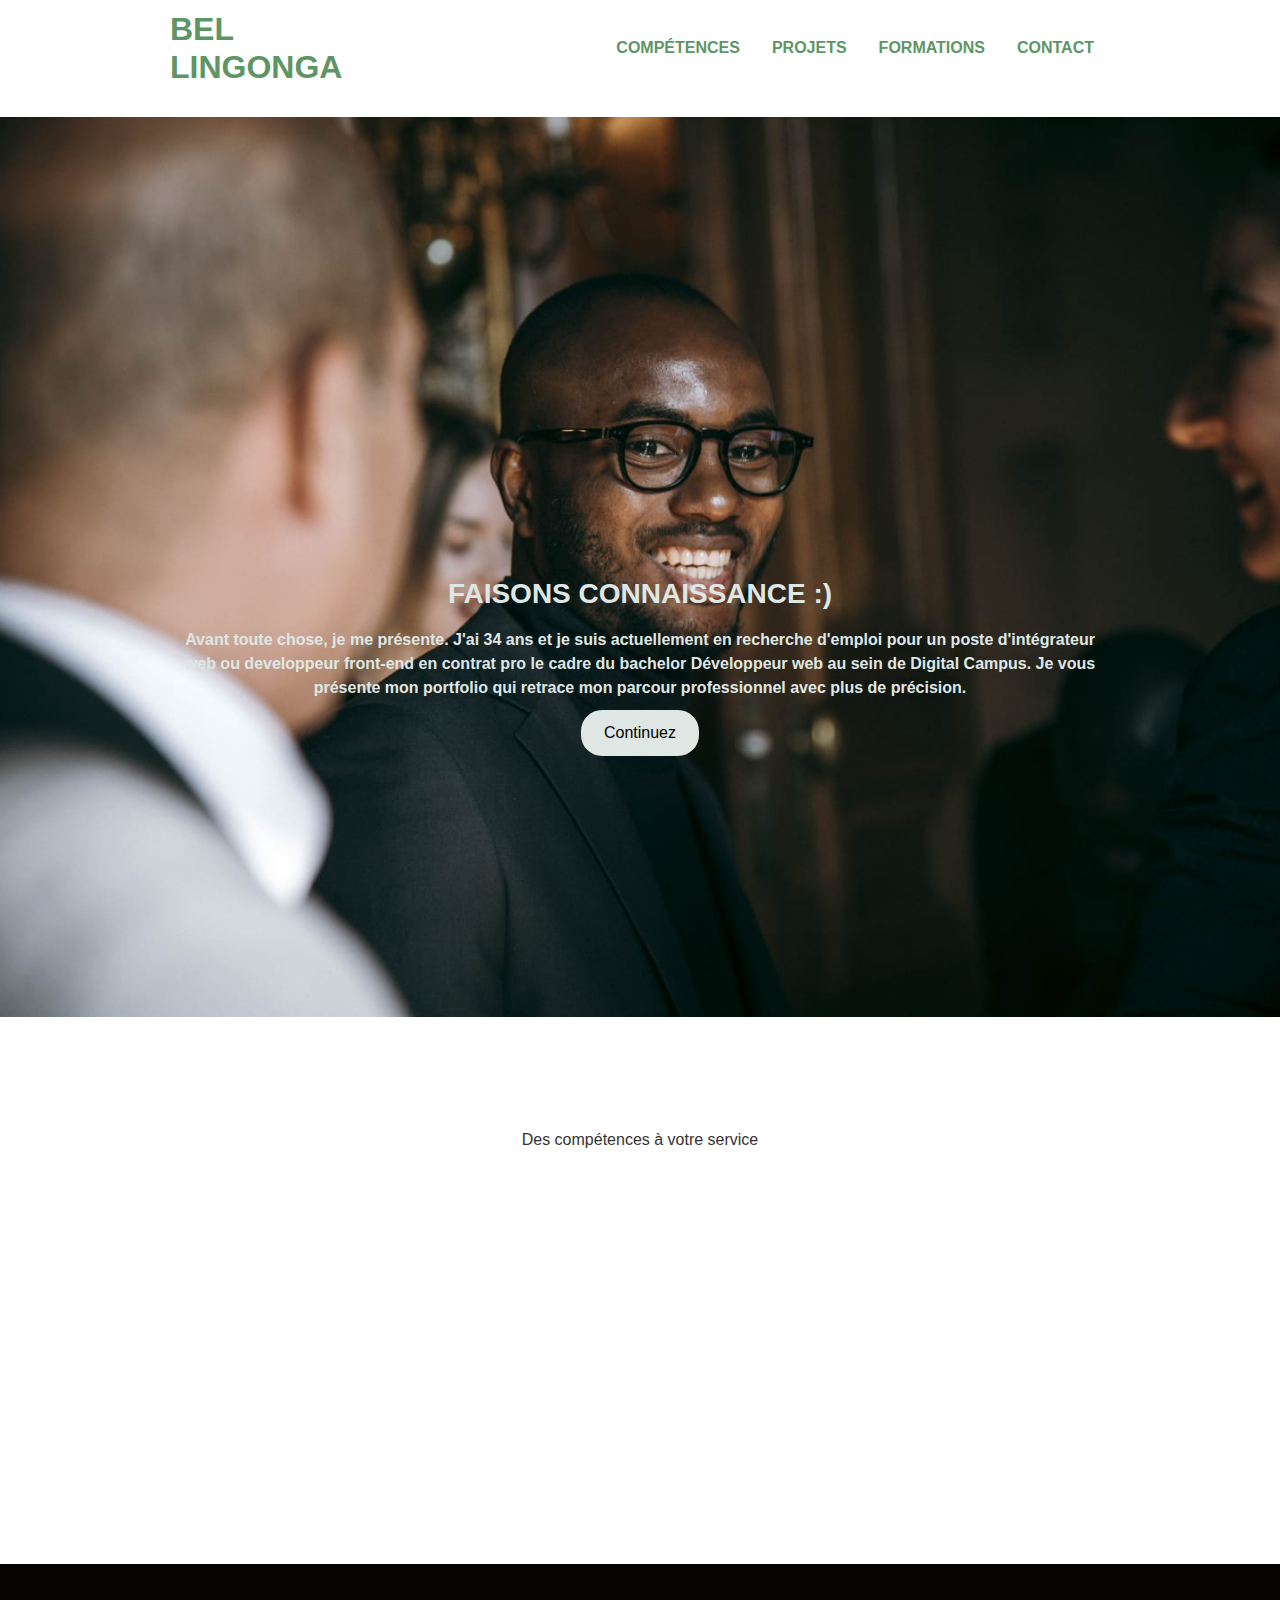
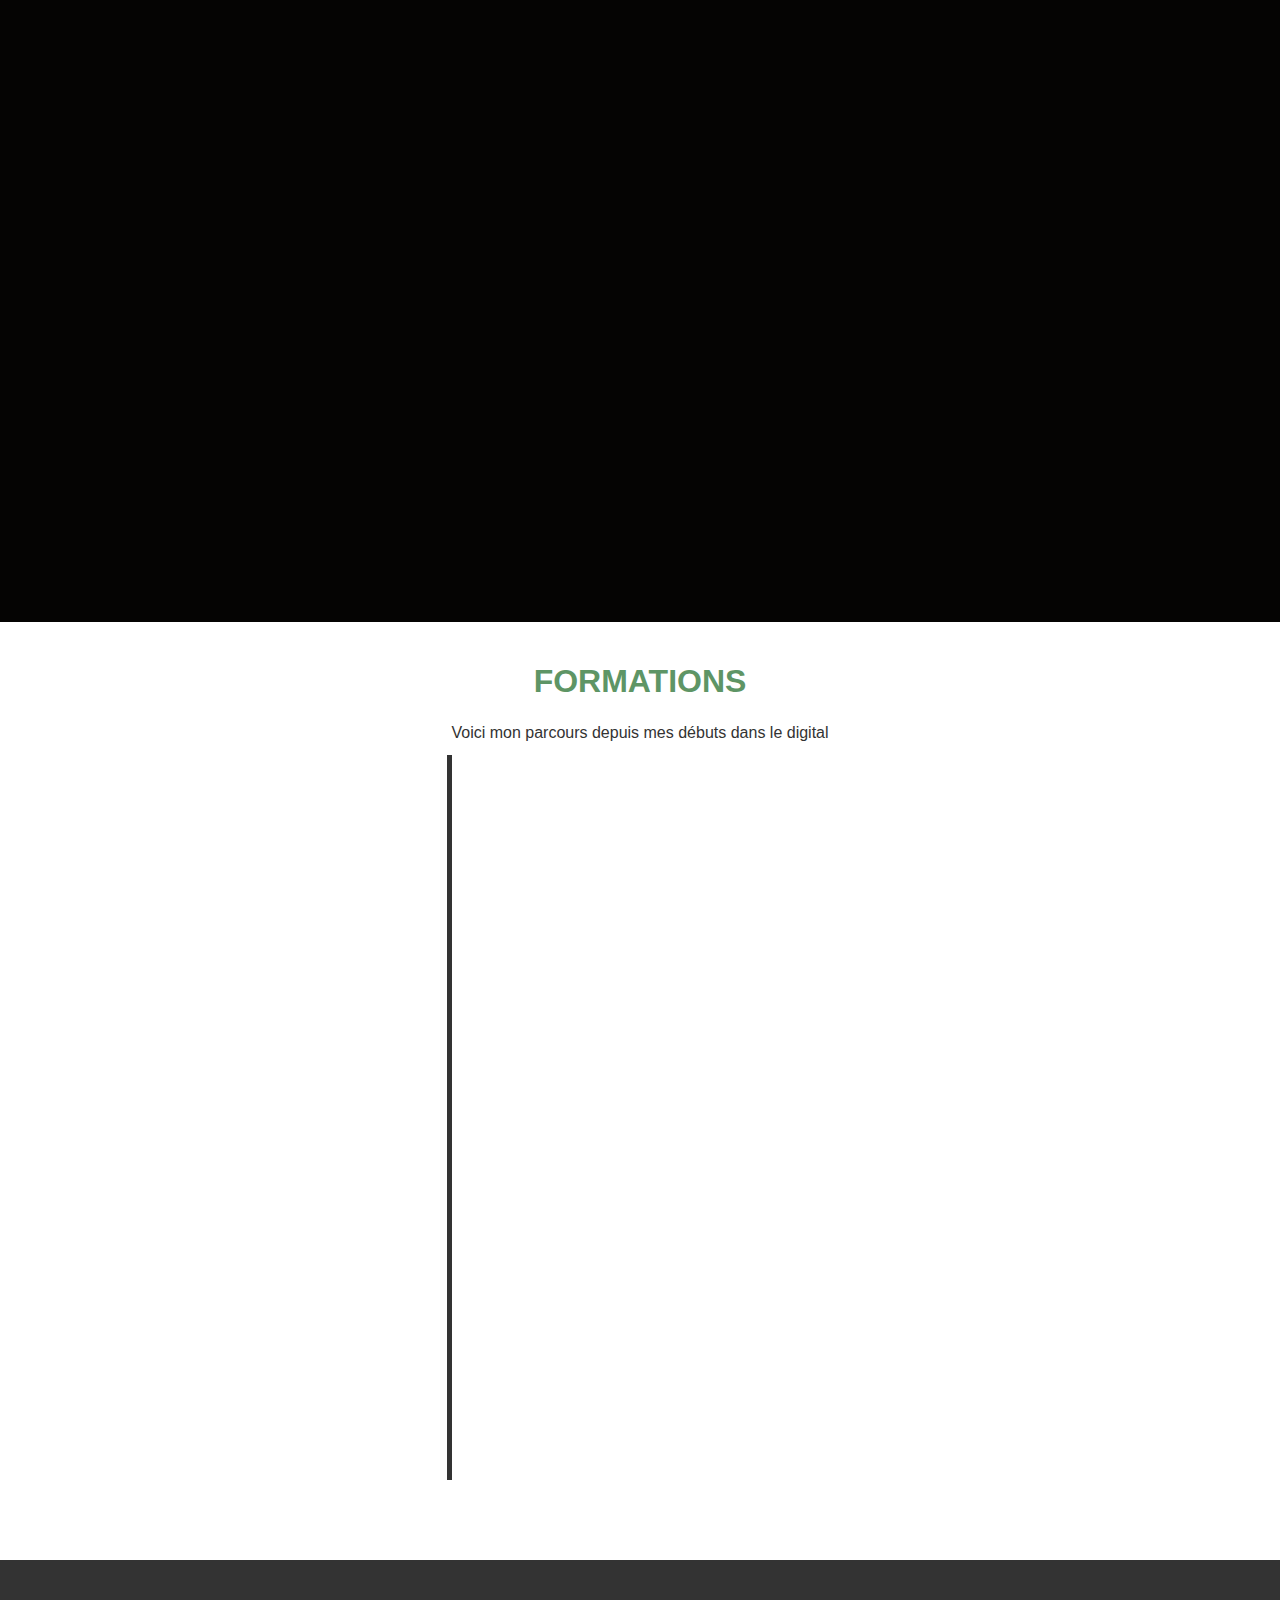
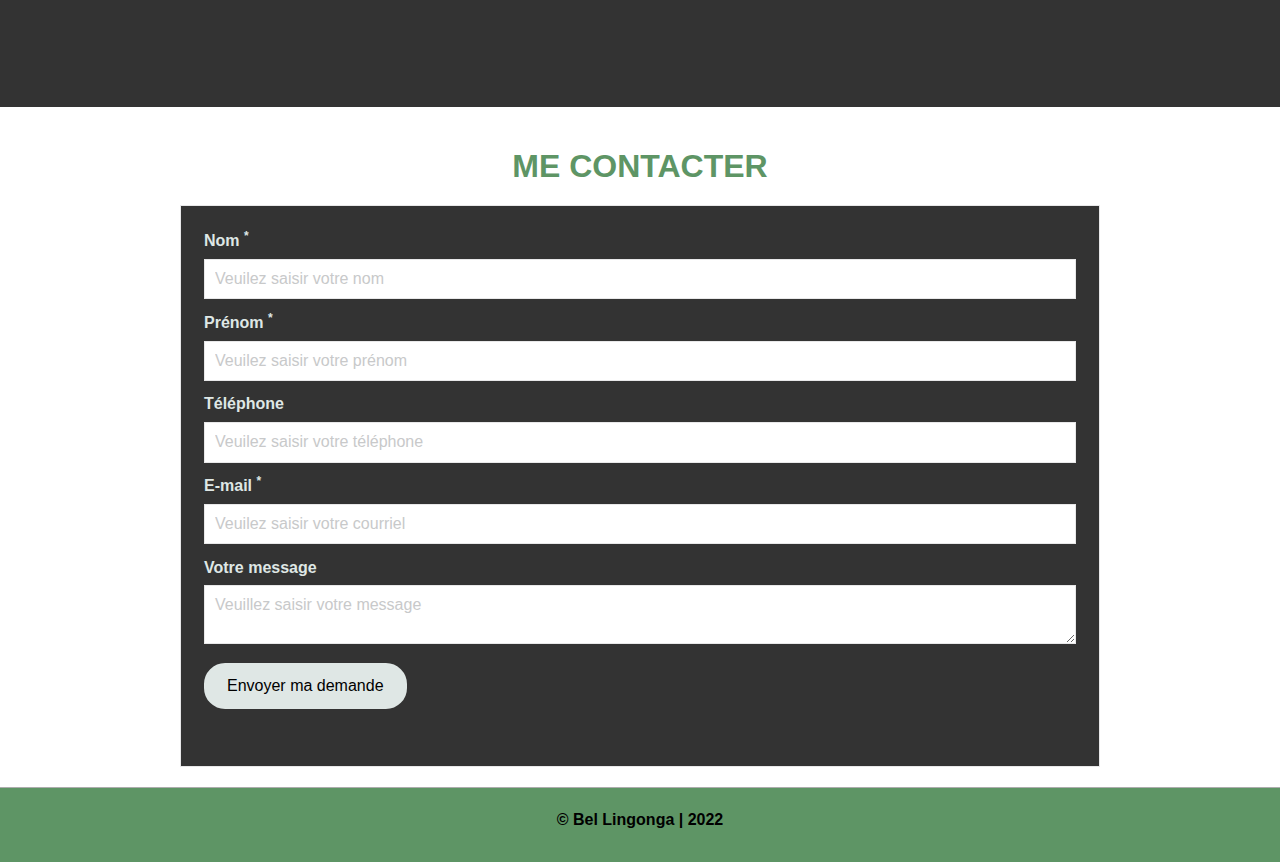
<file: bellingson/index.html>
<!DOCTYPE html>
<html lang="fr">

<head>
	<meta charset="utf-8">
	<meta name="viewport" content="width=device-width, initial-scale=1.0">

	<title>Bel Lingonga</title>
	<meta name="description" content="La description de Street art passion">

	<link rel="shortcut icon" href="favicon.jpg">

	<link rel="stylesheet" href="https://pro.fontawesome.com/releases/v5.10.0/css/all.css"
		integrity="sha384-AYmEC3Yw5cVb3ZcuHtOA93w35dYTsvhLPVnYs9eStHfGJvOvKxVfELGroGkvsg+p" crossorigin="anonymous" />

	<link rel="stylesheet" href="css/normalize.css">
	<link rel="stylesheet" href="css/style.css">
	<!--AOS-->
	<link href="https://unpkg.com/aos@2.3.1/dist/aos.css" rel="stylesheet">

</head>

<body>
	<div class="header-top">
		<div class="wrap">
			<div class="grid">
				<header class="logo col-d-3">
					<a href="index.html" title="Retour à l'accueil">
						<h1>bel lingonga</h1>
					</a>
				</header>
				<nav class="menu col-d-9">
					<a href="#competences" title="aller à compétnces">Compétences </a>
					<a href="#portofolio" title="aller à portofolio">Projets </a>
					<a href="#formation" title="aller à formation">Formations </a>
					<a href="#contact" title="aller à contact">Contact </a>
				</nav>
			</div>
		</div>
	</div>

	<div class="bg-good profil mts">
		<div class="wrap">
			<div class="grid">
				<div class="col-d-12 txt-center">
					<h2 class="ling titre titre-secondary">Faisons connaissance :)</h2>
					<p class="ling">Avant toute chose, je me présente. J'ai 34 ans et je suis actuellement en recherche
						d'emploi pour un
						poste
						d'intégrateur web ou developpeur front-end en contrat pro le cadre du bachelor Développeur web
						au
						sein de Digital Campus.
						Je vous présente mon portfolio qui retrace mon parcour professionnel avec plus de précision.</p>
					<a class="btn1" href="#competences">Continuez</a>
				</div>
			</div>

		</div>
	</div>

	<div class="wrap mtm">
		<div class="grid">
			<div id="competences" class="col-d-12 txt-center mts">
				<h2 class="lings titre" data-aos="fade-zoom-up">Compétences</h2>
				<p class="mbs">Des compétences à votre service</p>
			</div>

			<div class="col-d-6 col-t-6" data-aos="fade-right">
				<h4 class="lings ">Domaines de compétences</h4>
				<ul>
					<li><i class="fas fa-browser"></i> Réalisation d'un site web statique</li>
					<li><i class="fad fa-mobile"></i> Responsive webdesign</li>
					<li><i class="fas fa-code"></i> Intégration web</li>
					<li><i class="fas fa-code"></i> Mises à jour du contenu des sites web</li>
					<li> <i class="fas fa-folder-tree"></i> Conception d’arborescence</li>
					<li><i class="fas fa-draw-circle"></i> Zooning des sites web</li>
					<li><i class="fas fa-hashtag"></i> Community Management</li>
					<li><i class="fas fa-construction"></i> Gestion de projet</li>
				</ul>

			</div>

			<div class="col-d-6 col-t-6" data-aos="fade-left">
				<h4 class="lings">Technologies</h4>
				<ul>
					<li><i class="fab fa-html5"></i> Html</li>
					<li><i class="fab fa-css3"></i> Css</li>
					<li><i class="fab fa-js"></i> Jquery Mobile</li>
					<li><i class="fab fa-js"></i> Notions Javascript</li>
				</ul>

			</div>

			<div class="col-d-6 col-t-6" data-aos="fade-right">
				<h4 class="lings">Maquettes</h4>
				<ul>
					<li><i class="fas fa-tools"></i> Axure</li>
					<li><i class="fab fa-figma"></i> Figma</li>
				</ul>

			</div>
			<div class="col-d-6 col-t-6" data-aos="fade-left">
				<h4 class="lings">Autres compétences</h4>
				<ul>
					<li><i class="fas fa-tools"></i> Test et paramétrage des
						équipements télécoms</li>
					<li><i class="fas fa-tools"></i> Support technique premier niveau</li>
				</ul>

			</div>

		</div>
	</div>

	<div class="bg-good mtm">
		<div class="wrap mts">
			<div class="grid">
				<div id="portofolio" class="col-d-12 txt-center mts" data-aos="fade-up">
					<h2 class="lings titre" data-aos="zoom-in-up">Mes Projets</h2>
				</div>

				<div class="col-d-6 col-t-6 col-m-6" data-aos="fade-right">
					<a class="img-effect" href="https://oonthefield.net/" target="_blank">
						<img src="img/site1.jpg" alt="site1" width="460" height="437">
					</a>
					<p class="h4-like txt-center ling mts">Oonthefield</p>
					<p class="txt-center ling">Site vitrine (html,css,jquery)</p>
				</div>

				<div class="col-d-6 col-t-6 col-m-6" data-aos="fade-left">
					<a class="img-effect" href="refonte.html" target="_blank">
						<img src="img/site2.jpg" alt="site2" width="460" height="437">
					</a>
					<p class="h4-like txt-center ling mts">ManaZoneYami</p>
					<p class="txt-center ling">Site vitrine (html,css,jquery)</p>
				</div>

			</div>
		</div>
	</div>
	



	


	<div class="time offset-d-8 col-d-4 offset-t-6 col-t-6 txt-center">
		<div>
			<h2 id="formation" class="h1-like lings titre txt-center">Formations</h2>
			<p class=" txt-center ">Voici mon parcours depuis mes débuts dans le digital</p>
		</div>
		<div class="outer">
		
		  <div class="contenu" data-aos="fade-left" data-aos-offset="300" data-aos-easing="ease-in-sine">
			<div class="information">
			  <h3 class="tittre">Bachelor Developpeur web</h3>
			  <p><i class="far fa-university"></i> Digital Campus Paris, Paris 11 eme</p>
			  <p>2022-2024</p>
			</div>
		  </div>

		  <div class="contenu" data-aos="fade-left" data-aos-offset="300" data-aos-easing="ease-in-sine">
			<div class="information">
			  <h3 class="tittre">Titre Certifié Chef de projet digital</h3>
			  <p><i class="far fa-university"></i> Digital Campus Paris, Paris 11 eme </p>
			  <p>2021-2022</p>
			</div>
		  </div>

		  <div class="contenu" data-aos="fade-left" data-aos-offset="300" data-aos-easing="ease-in-sine">
			<div class="information">
			  <h3 class="tittre">BTS Management des unités commerciales</h3>
			  <p><i class="fal fa-graduation-cap"></i> CFA Codis Groupe IGS, Paris 10 eme </p>
			  <p>2009-2011</p>
			</div>
		  </div>

		  <div class="contenu" data-aos="flip-right" data-aos-easing="ease-out-cubic" data-aos-duration="2000">
			<div class="information">
			  <h3 class="tittre">Bac STG</h3>
			  <p><i class="fal fa-graduation-cap"></i> Marcelin Berthelot, 93500 Pantin </p>
			  <p>2007</p>
			</div>
		  </div>
		  
		  </div>
		</div>
	  



	<div class="bg-dark mtm">
		<div class="wrap">
			<div class="col-d-12" data-aos="fade-zoom-in" data-aos-easing="ease-in-back" data-aos-delay="300"
				data-aos-offset="0">
				<p class="txt-center jo moi h2-like">Consulter mon CV en ligne </p>
				<p class="txt-center"><a class="btn1" href="webmaster.pdf" target="_blank">Cliquer ici</a></p>
			</div>
		</div>
	</div>

	<div>

		<div class="wrap mts">
			<div class="wrap">
				<div class="col-d-12">
					<h2 class="lings titre txt-center h1-like mtm">Me contacter</h2>
                <form method="GET" action="traitement.php">
                    <fieldset>
                        <div>
                            <label class="joel" for="nom">Nom <sup>*</sup></label>
                            <input id="nom" type="text" name="last-name" placeholder="Veuilez saisir votre nom" required>
                        </div>

                        <div>
                            <label class="joel" for="prenom">Prénom <sup>*</sup></label>
                            <input id="prenom" type="text" name="first-name" placeholder="Veuilez saisir votre prénom" required>
                        </div>

                        <div>
                            <label class="joel" for="phone">Téléphone</label>
                            <input id="phone" type="tel" name="phone" placeholder="Veuilez saisir votre téléphone">
                        </div>

                        <div>
                            <label class="joel" for="mail">E-mail <sup>*</sup></label>
                            <input id="mail" type="email" name="e-mail" placeholder="Veuilez saisir votre courriel" required>
                        </div>
                        
                        <div>
                            <label class="joel" for="message">Votre message</label>
                            <textarea id="message" name="message" placeholder="Veuillez saisir votre message"></textarea>
                        </div>

                        <div>
                            <input class="btn1" type="submit" value="Envoyer ma demande">
                        </div>
						
						<p><small>Les champs indéqués par un * sont obligatoires.</small></p>
                    </fieldset>
				</form>
				</div>
			</div>
		</div>
	</div>



	<footer class="footer mts">
		<div class="wrap">
			<p class="txt-center bell ">&copy; Bel Lingonga | 2022</p>
		</div>
	</footer>

	<!-- retour haut de page -->
	<i class="totop fas fa-chevron-square-up fa-2x"></i>
	<!-- burger menu -->
	<i class="btn-menu fal fa-bars fa-2x"></i>

	<script src="https://ajax.googleapis.com/ajax/libs/jquery/3.6.0/jquery.min.js"></script>
	<script src="js/app.js"></script>
	<!-- AOS -->
	<script src="https://unpkg.com/aos@2.3.1/dist/aos.js"></script>

	<script>
		$(document).ready(function () {


			AOS.init();

		});

	</script>
</body>

</html>
</file>
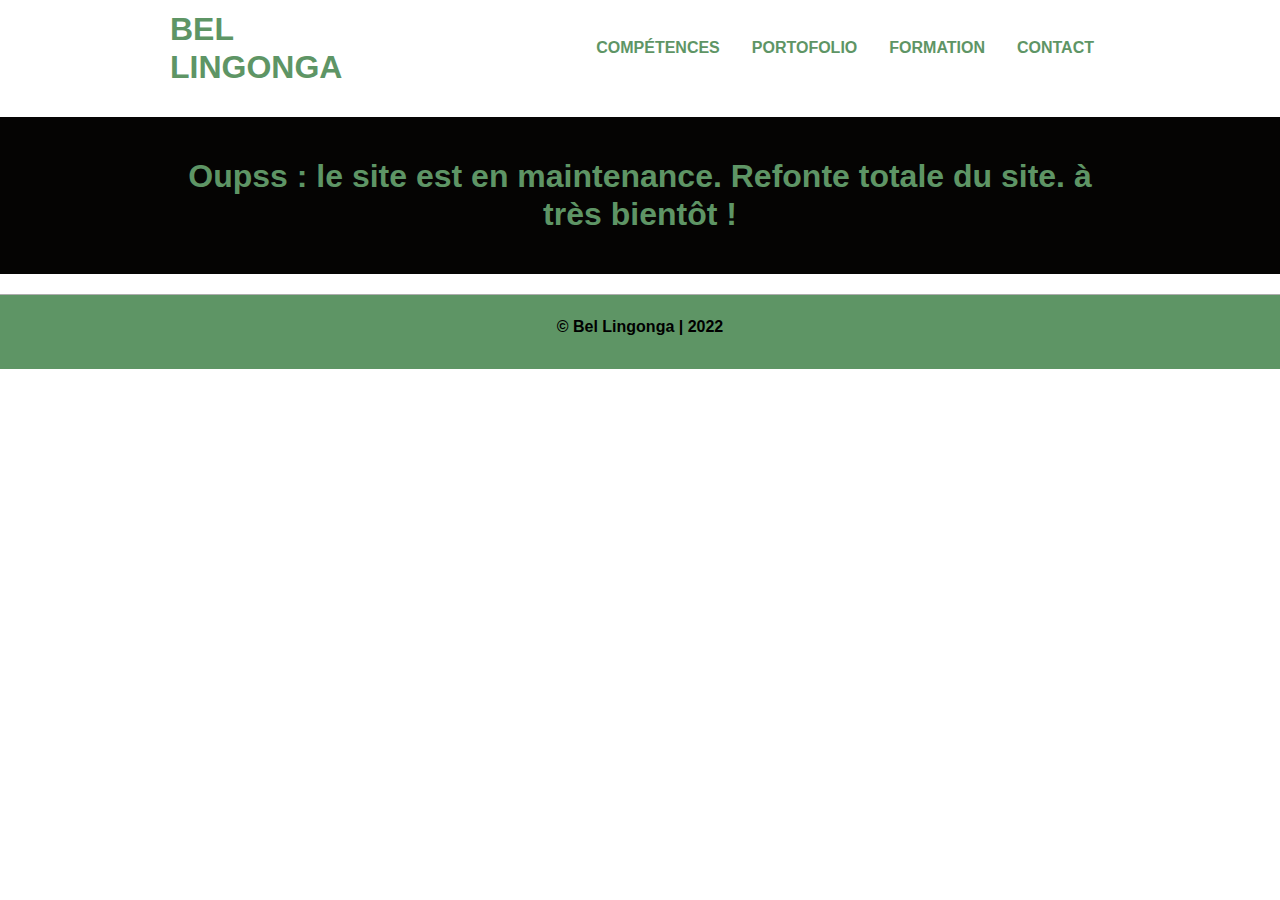
<file: bellingson/refonte.html>
<!DOCTYPE html>
<html lang="fr">

<head>
	<meta charset="utf-8">
	<meta name="viewport" content="width=device-width, initial-scale=1.0">

	<title>Bel LINGONGA</title>
	<meta name="description" content="La description de Street art passion">

	<link rel="shortcut icon" href="favicon.ico">

	<link rel="stylesheet" href="https://pro.fontawesome.com/releases/v5.10.0/css/all.css"
		integrity="sha384-AYmEC3Yw5cVb3ZcuHtOA93w35dYTsvhLPVnYs9eStHfGJvOvKxVfELGroGkvsg+p" crossorigin="anonymous" />

	<link rel="stylesheet" href="css/normalize.css">
	<link rel="stylesheet" href="css/style.css">

	<!-- Animate.css etape 1 voir site https://animate.style-->
	<link rel="stylesheet" href="https://cdnjs.cloudflare.com/ajax/libs/animate.css/4.1.1/animate.min.css" />
	

</head>

<body>
	<div class="header-top">
		<div class="wrap">
			<div class="grid">
				<header class="logo col-d-3">
					<a href="index.html" title="Retour à l'accueil">
						<h1>bel lingonga</h1>
					</a>
				</header>
				<nav class="menu col-d-9">
					<a href="#competences" title="aller à compétnces">Compétences </a>
					<a href="#portofolio" title="aller à portofolio">Portofolio </a>
					<a href="#formation" title="aller à formation">Formation </a>
					<a href="#contact" title="aller à contact">Contact </a>
				</nav>
			</div>
		</div>
	</div>

	<div class="mts bg-good">
		<div class="wrap">
			<div class="grid">
				<div id="competences" class="col-d-12 txt-center mts ">
					<h1 class="lings animate__animated animate__heartBeat">Oupss : le site est en maintenance. Refonte totale du site.
						à très bientôt !</h1>
					
				</div>
			</div>
	
		</div>
	</div>

	
	<footer class="footer mts">
		<div class="wrap">
			<p class="txt-center bell ">&copy; Bel Lingonga | 2022</p>
		</div>
	</footer>

	<!-- retour haut de page -->
	<i class="totop fas fa-chevron-square-up fa-2x"></i>
	<!-- burger menu -->
	<i class="btn-menu fal fa-bars fa-2x"></i>

	<script src="https://ajax.googleapis.com/ajax/libs/jquery/3.6.0/jquery.min.js"></script>
	<script src="js/app.js"></script>
</body>

</html>
</file>
<file: bellingson/css/style.css>
/*
    Author : Nom et prénom
    Date : 17/09/2021
    Version : 1.0.0
*/

/*-----------------------------------------------------------------*/
/* GLOBAL */
/*-----------------------------------------------------------------*/
html {
    font-size: 100%;
}

*,
*:before,
*:after {
    box-sizing: border-box;
}


body {
    font-family: 'Arial', 'Helvetica', sans-serif;
    font-size: 1em;
    /* 16px */
    line-height: 1.5;
    color: #333;
    background-color: #fff;
}

/* Typography */
/*--------------------*/

h1,
.h1-like,
h2,
.h2-like,
h3,
.h3-like,
h4,
.h4-like,
h5,
.h5-like,
h6,
.h6-like {
    font-weight: 700;
    line-height: 1.2;
    color: #1c1f26;
    margin: 0 0 0.625em 0;
}

h1,
.h1-like {
    font-size: 2em;
}

h2,
.h2-like {
    font-size: 1.75em;
}

h3,
.h3-like {
    font-size: 1.5em;
}

h4,
.h4-like {
    font-size: 1.25em;
}

h5,
.h5-like {
    font-size: 1.125em;
}

h6,
.h6-like {
    font-size: 1em;
    font-style: italic;
}

/* links */
/*--------------------*/
/*a {
    color: #4e7dd4;
    transition: all 0.3s ease-in-out;
}

a:hover {
    text-decoration: none;
}*/

/* buttons */
/*--------------------*/
.btn {
    display: inline-block;
    background-color: #000;
    color: #fff;
    border: none;
    text-decoration: none;
    padding: 0 1.25em;
    line-height: 2.5;
    border-radius: 1.32em;
}

.btn:hover {
    background-color: #fff;
  
    color: #000;
}
.btn1 {
    display: inline-block;
    background-color: #dfe7e5;
    color: #000;
    border: 3px solid #dfe7e5;
    text-decoration: none;
    padding: 0 1.25em;
    line-height: 2.5;
    border-radius: 1.32em;
}

.btn1:hover:hover {
    background-color: #000;
    color: #dfe7e5;
}

.btn--small {
    font-size: 0.75em;
}



.btn--secondary {
    background-color: #d2d2d2;
    color: #666;
}

.btn--secondary:hover {
    background-color: #666;
    color: #d2d2d2;
}

.btn-more {
    display: block;
    width: 2em;
    line-height: 2em;
    font-size: 2.5em;
    text-align: center;
    text-decoration: none;
    background-color: #4e7dd4;
    border-radius: 50%;
    color: #fff;

}

.btn-more:hover {
    box-shadow: 0px 0px 15px rgba(0, 0, 0, 0.5);
}

/* grouping content */
/*--------------------*/

p {
    margin: 0 0 0.625em 0;
}

img,
video {
    max-width: 100%;
    height: auto;
    vertical-align: bottom;
}

audio {
    max-width: 600px;
    /*personnaliser la taille du lecteur */
    width: 100%;
}

figure {
    margin: 0;
}

iframe {
    border: none;
}

blockquote {
    border-left: 10px solid #e04259;
    padding-left: 30px;
    margin: 20px 50px;
}

code {
    font-weight: 700;
    color: #e04259;
    background-color: #e0e0e0;
    padding: 3px 5px;
    border-radius: 5px;
}

dt {
    font-weight: 700;
}

dt:first-child {
    /* cible le premeir enfant d'une suite de dt*/
    color: #e04259;
}

dt+dt {
    /* sélecteur adjascent ==> deux dt qui se suivent dans le code HTML */
    font-style: italic;
}


/* Forms */
/* -----------------------------------------------------*/
form ul {
    margin: 0;
    padding: 0;
    list-style-type: none;
}

input,
label,
select {
    display: block;
    font-family: 'Arial', 'Helvetica', sans-serif;
    font-size: 1em;
}

label {
    margin-bottom: .35938em;
    font-weight: 700;
    cursor: pointer;
}

label.required:after {
    content: " *";
}

textarea,
input[type="email"],
input[type="number"],
input[type="password"],
input[type="search"],
input[type="tel"],
input[type="text"],
input[type="url"],
input[type="color"],
input[type="date"],
input[type="datetime"],
input[type="datetime-local"],
input[type="month"],
input[type="time"],
input[type="week"],
select[multiple="multiple"] {
    box-sizing: border-box;
    width: 100%;
    margin-bottom: .71875em;
    padding: .625em;
    border: 1px solid #e8e8e9;
    border-radius: 0;
    font-family: 'Arial', 'Helvetica', sans-serif;
    font-size: 1em;
    background-color: #fff;
    box-shadow: none;
    -webkit-transition: all .3s ease-in-out;
    transition: all .3s ease-in-out;
}

textarea:hover,
input[type="email"]:hover,
input[type="number"]:hover,
input[type="password"]:hover,
input[type="search"]:hover,
input[type="tel"]:hover,
input[type="text"]:hover,
input[type="url"]:hover,
input[type="color"]:hover,
input[type="date"]:hover,
input[type="datetime"]:hover,
input[type="datetime-local"]:hover,
input[type="month"]:hover,
input[type="time"]:hover,
input[type="week"]:hover,
select[multiple="multiple"]:hover {
    border-color: #ceced0;
}

textarea:focus,
input[type="email"]:focus,
input[type="number"]:focus,
input[type="password"]:focus,
input[type="search"]:focus,
input[type="tel"]:focus,
input[type="text"]:focus,
input[type="url"]:focus,
input[type="color"]:focus,
input[type="date"]:focus,
input[type="datetime"]:focus,
input[type="datetime-local"]:focus,
input[type="month"]:focus,
input[type="time"]:focus,
input[type="week"]:focus,
select[multiple="multiple"]:focus {
    border-color: #5f88d3;
    outline: none;
    box-shadow: 0 0 5px rgba(95, 136, 211, 0.7);
}

textarea {
    resize: vertical;
}

input[type="checkbox"],
input[type="radio"] {
    display: inline;
    margin-right: .71875em;
}

input[type="file"] {
    width: 100%;
    margin-bottom: .71875em;
    padding-bottom: .23958em;
}

input[type="submit"] {
    cursor: pointer;
}

select {
    width: auto;
    margin-bottom: .71875em;
    max-width: 100%;
}

fieldset {
    margin: 0 0 .71875em 0;
    padding: 1.4375em;
    border: 1px solid #e8e8e9;
    border-radius: 0;
    background: #333;
}

::-webkit-input-placeholder {
    color: #c8c9ca;
}

:-moz-placeholder {
    color: #c8c9ca;
}

::-moz-placeholder {
    color: #c8c9ca;
}

:-ms-input-placeholder {
    color: #c8c9ca;
}

/*input[id="nom"], input[id="prenom"] {
    display: inline-block;
    width: 75%;
}
 label[for="nom"], label[for="prenom"] {
    display: inline-block;
    width: 20%;
}*/

/* table */
/*---------------------------*/
table {
    width: 100%;
    margin: 0.625em 0;
    table-layout: fixed;
    border-collapse: collapse;
}

tr,
td,
th {
    vertical-align: middle;
}

thead th {
    padding: 0.625em 0;
    border-bottom: 2px solid #c1c1c4;
    text-align: left;
    font-weight: 700;
}

tbody td {
    padding: 0.625em;
    border-bottom: 1px solid #c1c1c4;
}

tbody tr:nth-child(even) {
    background: #E7E7E7;
}

/* Iframe responsive */
/*-------------------------*/
.box-iframe {
    position: relative;
    height: 0;
    padding-bottom: 56.2%;
    /*ratio 16:9*/
}

.box-iframe iframe {
    position: absolute;
    top: 0;
    left: 0;
    width: 100%;
    height: 100%;
    border: none;
}

/* CSS GRID */
/*-------------------------*/

/*
        Container flex --> .grid
        Flex items     --> les enfants directs de grid
        1- J'ai besoin d'un container pour les colonnes ==> .grid
        2- je pose les classes de taille col-m-xxx sur 
            les éléments enfants de grid (les colonnes)
        3- Je ne met JAMAIS JAMAIS JAMAIS un wrap et un grid sur
            le même élément HTML (àcause du margin auto sur le wrap
            et le margin negatif sur le grid == ils s'annulent)
        4- si j'ai besoin d'un fond de ccouleur sur un élément HTML 
            qui porte une classe col-m-xxx et que je souhaite conserver 
            les gouttières : je rajoute div à l'intérieur qui recevra 
            le fond de couleur (sinon nous perdons les gouttières)
        */

.grid {
    display: flex;
    flex-wrap: wrap;
    /* retour ligne automatique*/
    margin-right: -10px;
    margin-left: -10px;
}

.grid-no-padding {
    display: flex;
    flex-wrap: wrap;
}

[class*="col-"] {
    /* on met par defaut un 100% à tout élement qui 
                    porte une classe col-*/
    width: 100%;
}

.grid [class*="col-"] {
    /*création des goutières 
                                    selecteur d'attribut css3 
                                    ==> cible que le prefix col-m-*/
    padding-left: 10px;
    padding-right: 10px;
}

.col-m-1 {
    width: calc(1*(100%/12));
}

.col-m-2 {
    width: calc(2*(100%/12));
}

.col-m-3 {
    width: calc(3*(100%/12));
}

.col-m-4 {
    width: calc(4*(100%/12));
}

.col-m-5 {
    width: calc(5*(100%/12));
}

.col-m-6 {
    width: calc(6*(100%/12));
}

.col-m-7 {
    width: calc(7*(100%/12));
}

.col-m-8 {
    width: calc(8*(100%/12));
}

.col-m-9 {
    width: calc(9*(100%/12));
}

.col-m-10 {
    width: calc(10*(100%/12));
}

.col-m-11 {
    width: calc(11*(100%/12));
}

.col-m-12 {
    width: calc(12*(100%/12));
}

.offset-m-0 {
    margin-left: 0;
}

.offset-m-1 {
    margin-left: calc(1*(100%/12));
}

.offset-m-2 {
    margin-left: calc(2*(100%/12));
}

.offset-m-3 {
    margin-left: calc(3*(100%/12));
}

.offset-m-4 {
    margin-left: calc(4*(100%/12));
}

.offset-m-5 {
    margin-left: calc(5*(100%/12));
}

.offset-m-6 {
    margin-left: calc(6*(100%/12));
}

.offset-m-7 {
    margin-left: calc(7*(100%/12));
}

.offset-m-8 {
    margin-left: calc(8*(100%/12));
}

.offset-m-9 {
    margin-left: calc(9*(100%/12));
}

.offset-m-10 {
    margin-left: calc(10*(100%/12));
}

.offset-m-11 {
    margin-left: calc(11*(100%/12));
}

.offset-m-12 {
    margin-left: calc(12*(100%/12));
}


.order-m-1 {
    order: 1;
}

.order-m-2 {
    order: 2;
}

.order-m-3 {
    order: 3;
}

.order-m-4 {
    order: 4;
}

.order-m-5 {
    order: 5;
}

.order-m-6 {
    order: 6;
}

.order-m-7 {
    order: 7;
}

.order-m-8 {
    order: 8;
}

.order-m-9 {
    order: 9;
}

.order-m-10 {
    order: 10;
}

.order-m-11 {
    order: 11;
}

.order-m-12 {
    order: 12;
}

/* GRID tablet view */
@media (min-width:481px) {

    .col-t-1 {
        width: calc(1*(100%/12));
    }

    .col-t-2 {
        width: calc(2*(100%/12));
    }

    .col-t-3 {
        width: calc(3*(100%/12));
    }

    .col-t-4 {
        width: calc(4*(100%/12));
    }

    .col-t-5 {
        width: calc(5*(100%/12));
    }

    .col-t-6 {
        width: calc(6*(100%/12));
    }

    .col-t-7 {
        width: calc(7*(100%/12));
    }

    .col-t-8 {
        width: calc(8*(100%/12));
    }

    .col-t-9 {
        width: calc(9*(100%/12));
    }

    .col-t-10 {
        width: calc(10*(100%/12));
    }

    .col-t-11 {
        width: calc(11*(100%/12));
    }

    .col-t-12 {
        width: calc(12*(100%/12));
    }

    .offset-t-0 {
        margin-left: 0;
    }

    .offset-t-1 {
        margin-left: calc(1*(100%/12));
    }

    .offset-t-2 {
        margin-left: calc(2*(100%/12));
    }

    .offset-t-3 {
        margin-left: calc(3*(100%/12));
    }

    .offset-t-4 {
        margin-left: calc(4*(100%/12));
    }

    .offset-t-5 {
        margin-left: calc(5*(100%/12));
    }

    .offset-t-6 {
        margin-left: calc(6*(100%/12));
    }

    .offset-t-7 {
        margin-left: calc(7*(100%/12));
    }

    .offset-t-8 {
        margin-left: calc(8*(100%/12));
    }

    .offset-t-9 {
        margin-left: calc(9*(100%/12));
    }

    .offset-t-10 {
        margin-left: calc(10*(100%/12));
    }

    .offset-t-11 {
        margin-left: calc(11*(100%/12));
    }

    .offset-t-12 {
        margin-left: calc(12*(100%/12));
    }

    .order-t-1 {
        order: 1;
    }

    .order-t-2 {
        order: 2;
    }

    .order-t-3 {
        order: 3;
    }

    .order-t-4 {
        order: 4;
    }

    .order-t-5 {
        order: 5;
    }

    .order-t-6 {
        order: 6;
    }

    .order-t-7 {
        order: 7;
    }

    .order-t-8 {
        order: 8;
    }

    .order-t-9 {
        order: 9;
    }

    .order-t-10 {
        order: 10;
    }

    .order-t-11 {
        order: 11;
    }

    .order-t-12 {
        order: 12;
    }
}

/*en of tablet view*/

/* GRID desktop view */
@media (min-width:769px) {

    .col-d-1 {
        width: calc(1*(100%/12));
    }

    .col-d-2 {
        width: calc(2*(100%/12));
    }

    .col-d-3 {
        width: calc(3*(100%/12));
    }

    .col-d-4 {
        width: calc(4*(100%/12));
    }

    .col-d-5 {
        width: calc(5*(100%/12));
    }

    .col-d-6 {
        width: calc(6*(100%/12));
    }

    .col-d-7 {
        width: calc(7*(100%/12));
    }

    .col-d-8 {
        width: calc(8*(100%/12));
    }

    .col-d-9 {
        width: calc(9*(100%/12));
    }

    .col-d-10 {
        width: calc(10*(100%/12));
    }

    .col-d-11 {
        width: calc(11*(100%/12));
    }

    .col-d-12 {
        width: calc(12*(100%/12));
    }


    .offset-d-0 {
        margin-left: 0;
    }

    .offset-d-1 {
        margin-left: calc(1*(100%/12));
    }

    .offset-d-2 {
        margin-left: calc(2*(100%/12));
    }

    .offset-d-3 {
        margin-left: calc(3*(100%/12));
    }

    .offset-d-4 {
        margin-left: calc(4*(100%/12));
    }

    .offset-d-5 {
        margin-left: calc(5*(100%/12));
    }

    .offset-d-6 {
        margin-left: calc(6*(100%/12));
    }

    .offset-d-7 {
        margin-left: calc(7*(100%/12));
    }

    .offset-d-8 {
        margin-left: calc(8*(100%/12));
    }

    .offset-d-9 {
        margin-left: calc(9*(100%/12));
    }

    .offset-d-10 {
        margin-left: calc(10*(100%/12));
    }

    .offset-d-11 {
        margin-left: calc(11*(100%/12));
    }

    .offset-d-12 {
        margin-left: calc(12*(100%/12));
    }

    .order-d-1 {
        order: 1;
    }

    .order-d-2 {
        order: 2;
    }

    .order-d-3 {
        order: 3;
    }

    .order-d-4 {
        order: 4;
    }

    .order-d-5 {
        order: 5;
    }

    .order-d-6 {
        order: 6;
    }

    .order-d-7 {
        order: 7;
    }

    .order-d-8 {
        order: 8;
    }

    .order-d-9 {
        order: 9;
    }

    .order-d-10 {
        order: 10;
    }

    .order-d-11 {
        order: 11;
    }

    .order-d-12 {
        order: 12;
    }
}

/*en of desktop view*/


/* helpers */
/*--------------------*/

.flex {
    display: flex;
}

.align-center {
    align-items: center;
}

.justify-center {
    justify-content: center;
}

.img-left {
    float: left;
    margin-right: 10px;
}

.img-right {
    float: right;
    margin-left: 10px;
}

.overflow {
    overflow: hidden;
}

.clear {
    clear: both;
}

.ul-clean {
    padding-left: 0;
    margin-top: 0;
    margin-bottom: 0;
    list-style-type: none;
}

.v-top {
    vertical-align: top;
}

.v-middle {
    vertical-align: middle;
}

.v-bottom {
    vertical-align: bottom;
}

.bg-light {
    background-color: #dfe7e5;
    padding: 20px;
}

.bg-medium {
    background-color: #c6c6c6;
    padding: 20px;
}

.bg-good {
    background-color: #050403;
    padding: 20px;
}

.bg-dark {
    background-color: #333;
    padding: 20px;
}

.card {
    display: block;
    background-color: #eeeeee;
    border: 1px solid #cccccc;
    padding: 10px;
    text-decoration: none;
}

.txt-light {
    color: #eee;
}

.txt-medium {
    color: #c6c6c6;
}

.txt-dark {
    color: #333;
}

.txt-left {
    text-align: left;
}

.txt-center {
    text-align: center;
}

.txt-right {
    text-align: right;
}

.txt-ital {
    font-style: italic;
}

.txt-shadow {
    text-shadow: 2px 2px 5px rgba(0, 0, 0, 0.5);
}

.m-auto {
    margin-left: auto;
    margin-right: auto;
}

/*
m = margin
a, t, b = all, top, bottom
n, s, m, l = none, small, medium, large
*/

.man {
    margin: 0;
}

.mas {
    margin: 20px;
}

.mam {
    margin: 40px;
}

.mal {
    margin: 60px;
}


.mtn {
    margin-top: 0;
}

.mts {
    margin-top: 20px;
}

.mtm {
    margin-top: 40px;
}

.mtl {
    margin-top: 60px;
}

.mbn {
    margin-bottom: 0;
}

.mbs {
    margin-bottom: 20px;
}

.mbm {
    margin-bottom: 40px;
}

.mbl {
    margin-bottom: 60px;
}

/*-----------------------------------------------------------------*/
/* LAYOUT */
/*-----------------------------------------------------------------*/

/* Mobil first */
.wrap {
    max-width: 960px;
    width: 100%;
    padding-left: 10px;
    padding-right: 10px;
    margin-left: auto;
    margin-right: auto;
}

/* header */
/*--------------------*/
/*.header-top {
    postion:fixed;
}*/

.logo a {
    display: inline-block;
}
.logo a {
    transition: all 1.2s;
}

.logo a:hover {
    transform: scale(1.4);
}

.logo h1 {
    margin: 0;
    color: #5e9565;
    text-transform: uppercase;
    
}
a{
    text-decoration:none;
}

/* nav */
/*--------------------*/
.menu {
    height: 0;
    overflow: hidden;
    opacity: 0;
    transition: all 0.3s ease-in-out;
    
    
}

.menu-collapse {
    height: auto;
    opacity: 1;
}

.menu a {
    display: block;
    text-align: center;
    padding: 1em;
    text-decoration: none;
    color: #5e9565;
    text-transform: uppercase;
    font-weight: bold;
}

.menu a:hover {
    background-color: rgb(9, 7, 7);
    color: #fff;
}

.menu .current {
    background-color: #4e7dd4;
}

/* btn-menu */
/*--------------------*/
.btn-menu {
    position: absolute;
    top: 10px;
    right: 10px;
    color: #ededed;
}

/* main */
/*--------------------*/

.img-effect {
    display: block;
    overflow: hidden;
}

.img-effect img {
    transition: all 1.3s;
} 

.img-effect:hover img {
    opacity: 0.9;
    transform: scale(1.2);
}

.profil{
    display: flex;
    align-items: center;
    background-image: url('../img/porto.JPG');
    background-repeat: no-repeat;
    background-size: cover;
    background-position: 50% 50%;
    height: 100vh;
    padding: 0;
}

.titre-secondary {
    padding-top: 200px;
    }


.time{
    background: var(--primary-color);
    margin: 20px auto;
    padding: 20px;
}

.outer{
    border-left: 5px solid #333; 
   
}
.contenu{
    position: relative;
    margin: 0 0 20px 20px;
    padding: 10px;
    background: #333;
    color: #dfe7e5;
    border-radius: 8px;
    max-width: 400px;
    font-weight: bold;
}

/* Information de la timeline */
.information {
    display: flex;
    flex-direction: column;
    gap: 10px;
  }

  /* Titre du contenu */
.tittre {
    color: #5e9565;
    position: relative;
  }

  /* pint timeline  */
.tittre::before {
    content: "";
    position: absolute;
    width: 20px;
    height: 20px;
    background: white;
    border-radius: 999px;
    left: -39px;
    border: 5px solid #5e9565;
  }

.titre{
    text-transform: uppercase;
}

.jo{
    color: #fff;
}

.joel{
    color: #dfe7e5;
}
.moi{
    text-transform: uppercase;
}
.maill{
    color: #333;
}
.ling{
    color: #dfe7e5;
    font-weight: bold;
}

.lings{
    color:#5e9565 ;
    
}

.bell{
    font-weight: bold;
    color: #000;
}


/* footer */
/*--------------------*/
.footer {
    background-color: #5e9565;
    border-top: 1px solid #adadad;
    padding: 20px 0;
    text-align: center;
}

.totop {
    position: fixed;
    bottom: 10px;
    right: 10px;
    color: #adadad;
    cursor: pointer;
}

/* CSS TABLET */
/*----------------------------------------*/
@media (min-width: 481px) {

    /* header */
    /*--------------------*/
    .logo {
        text-align: center;
        margin: 10px 0;
    }

    /* menu */
    /*--------------------*/
    .menu {
        display: flex;
        justify-content: center;
        margin-bottom: 10px;
        height: auto;
        opacity: 1;
    }

    .menu a {
        padding: 0.5em 1em;
    }

    /* btn-menu */
    /*--------------------*/
    .btn-menu {
        display: none;
    }

    

}

/* end of tablet view*/
/*----------------------------------------*/

/* CSS DESKTOP */
/*----------------------------------------*/
@media (min-width: 769px) {

    /* logo */
    /*--------------------*/
    .logo {
        text-align: left;
    }

    /* menu */
    /*--------------------*/
    .menu {
        align-items: center;
        justify-content: flex-end;
        margin-bottom: 0px;
    }

    /* footer */
    /*--------------------*/

}

/* end of desktop view*/
/*----------------------------------------*/
</file>
